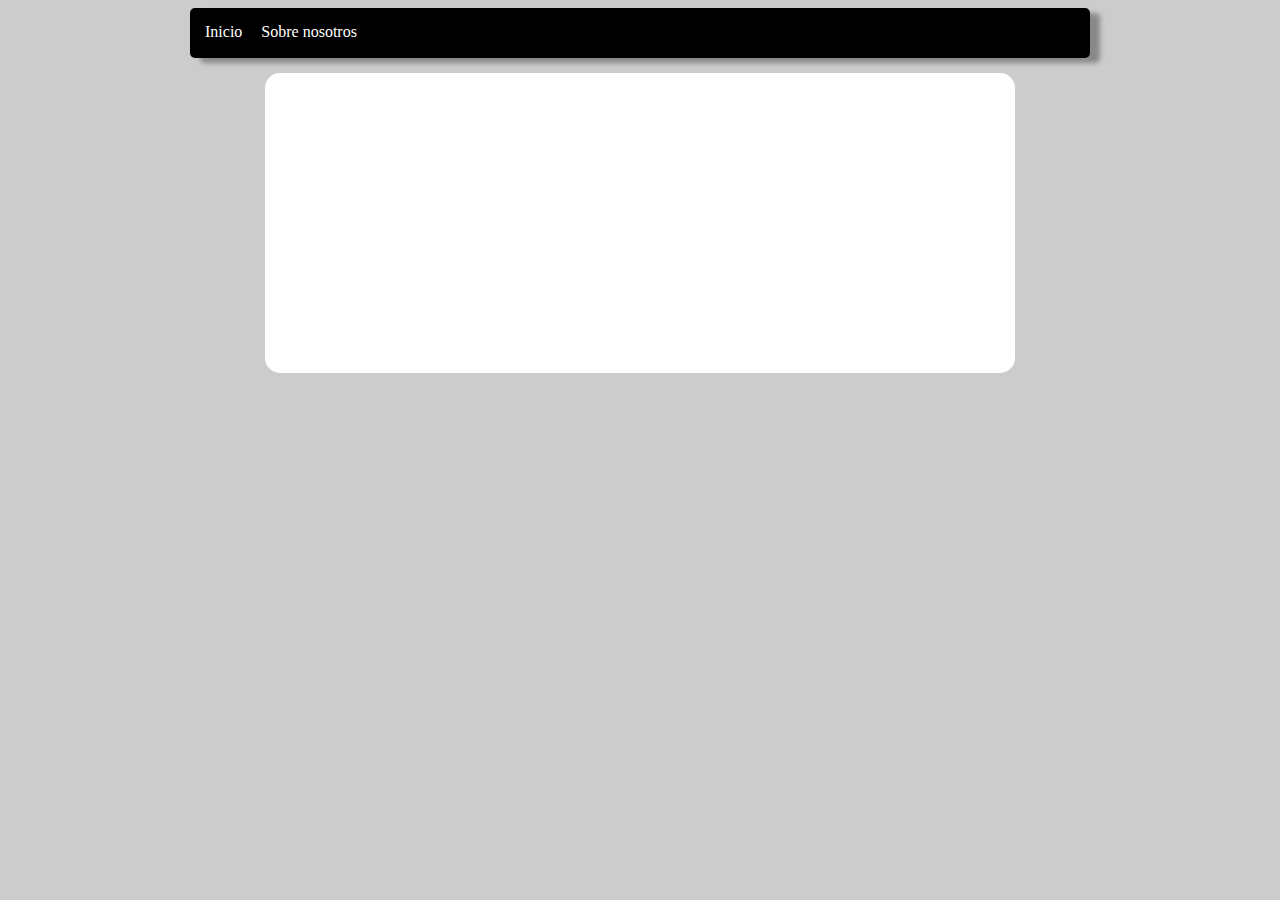
<file: index.html>
<!DOCTYPE html>
<html>
	<head>
		<meta charset = "utf-8"/>
		<link type = "text/css" rel = "stylesheet" href = "stylesheet.css"/>
		<title>Cowo Inc.</title>
	</head>
	<body>
		<div id = "header">
			<p>Inicio</p>
			<p>Sobre nosotros</p>
		</div>
		<div id = "body">
		<p>Tony es bien gato.</p>
		</div>
	</body>
</html>
</file>
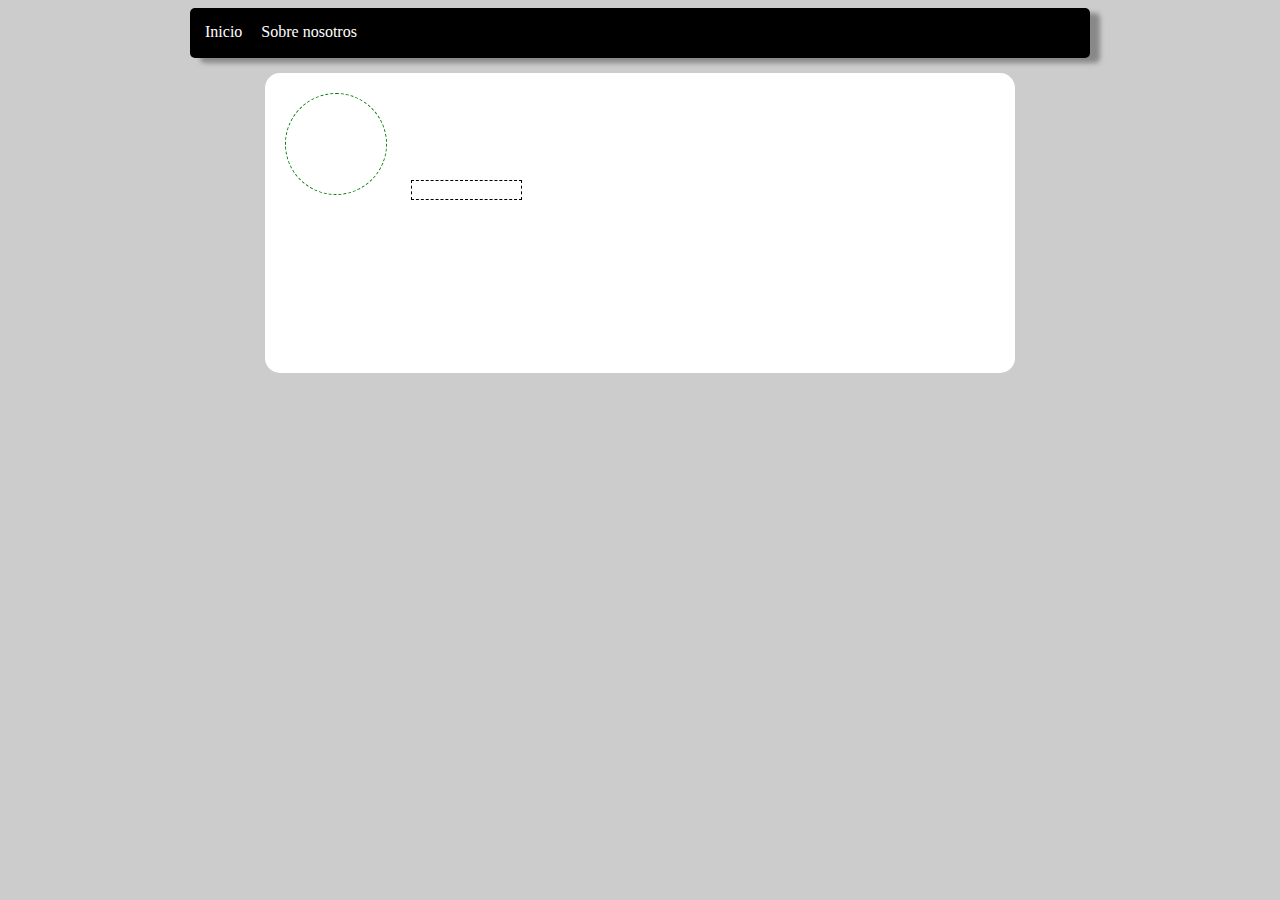
<file: 2014.html>
<html>
	<head>
		<meta charset="utf-8"/>
		<link type="text/css" rel="stylesheet" href="stylesheet.css"/>
		<title>2014</title>
	</head>
	<body>
		<div id="header">
			<p class="menu">Inicio</p>
			<p class="menu">Sobre nosotros</p>
		</div>
		<div id="body">
			<div id="circle"></div>
			<p id="parrafo"><strong>T</strong>exto de prueba.</p>
		</div>
	</body>
</html>
</file>
<file: stylesheet.css>
body{
	background-color: #cccccc;
}

div p{
	color: white;
	font-family: Verdana;
	position: relative;
	margin-top: 15px;
	margin-left: 15px;
	display: inline-block;
}

#header{
	display: block;
	width: 900px;
	height: 50px;
	border-radius: 5px;
	background-color: black;
	margin: auto;
	position: relative;
	box-shadow: 10px 5px 5px #888888;
}

#body{
	width: 750px;
	height: 300px;
	border-radius: 15px;
	background-color: white;
	margin: auto;
	margin-top: 15px;
	position: relative;
}

#circle{
	display: inline-block;
	width: 100px;
	height: 100px;
	border-radius: 100%;
	border: 1px dashed green;
	margin-top: 20px;
	margin-left: 20px;
}

#parrafo{
	display: inline-block;
	width: 109px;
	margin-left: 20px;
	border: 1px dashed black;
}
</file>
